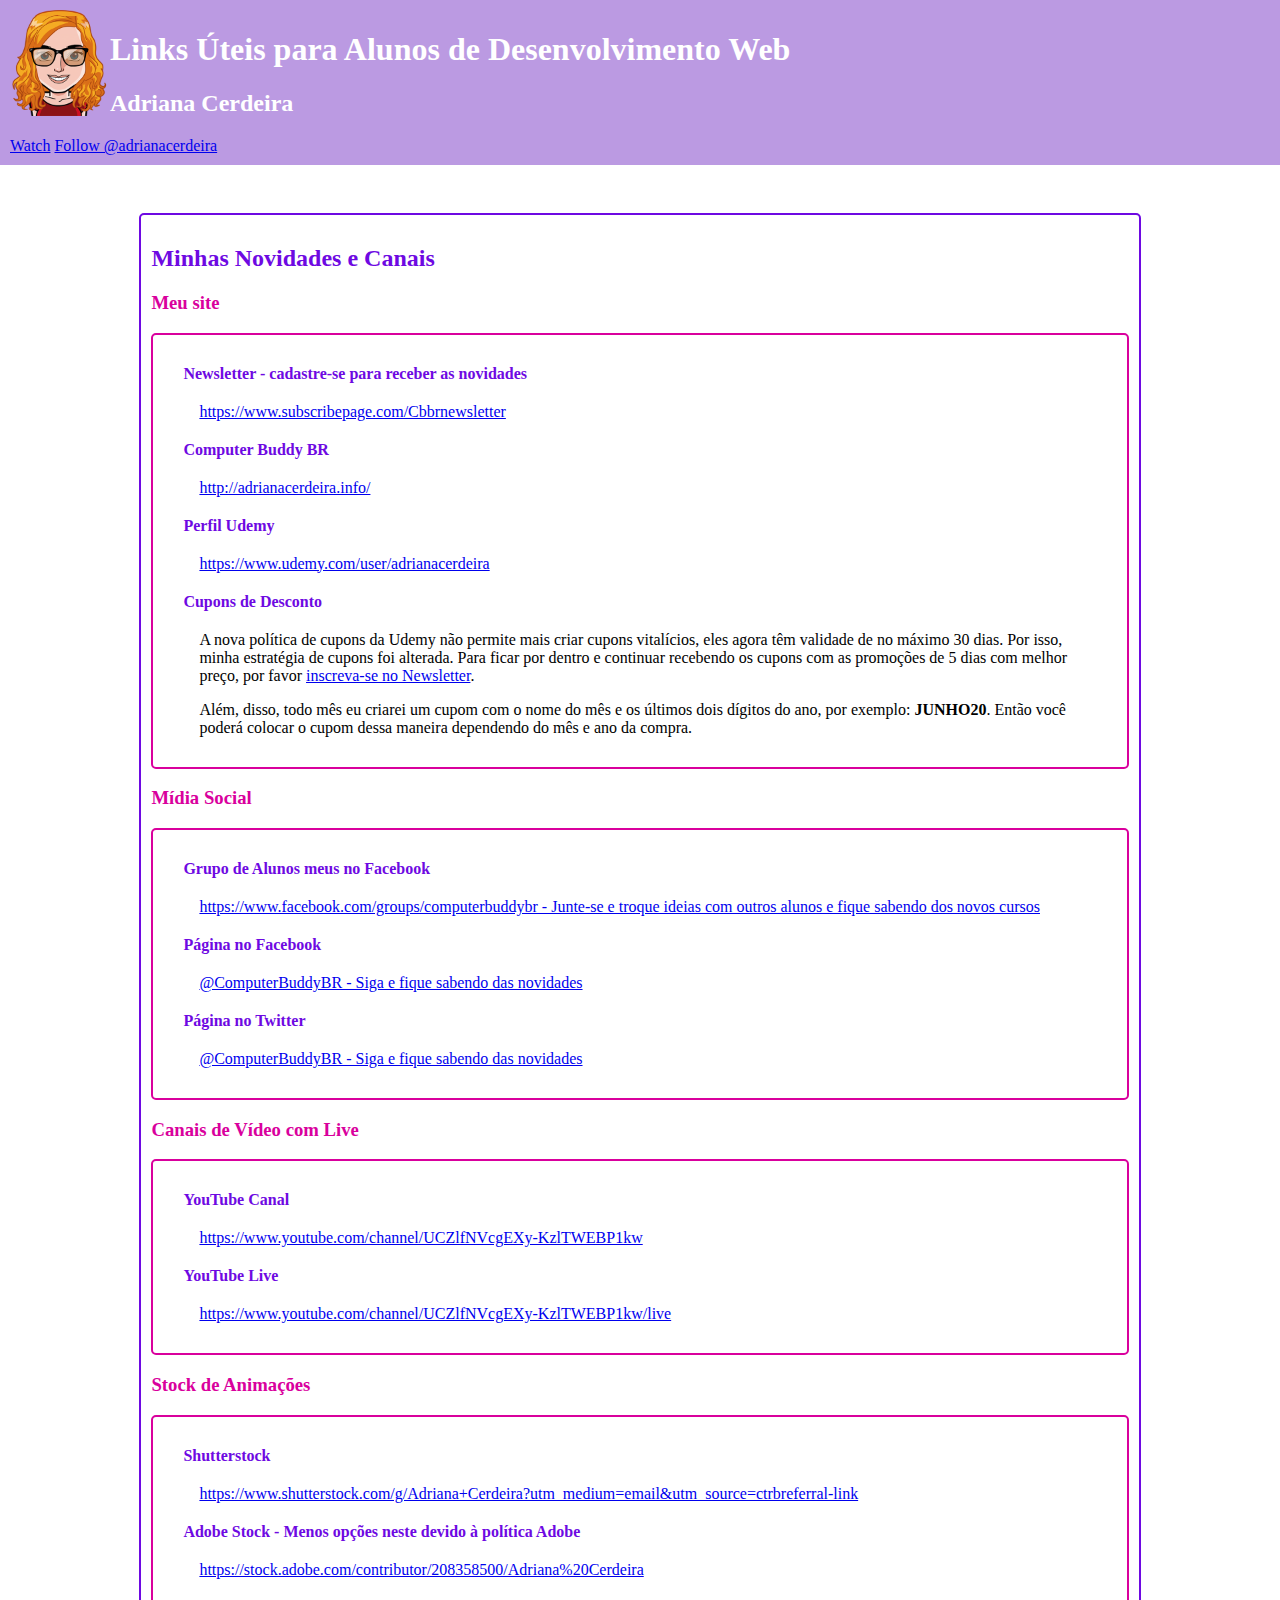
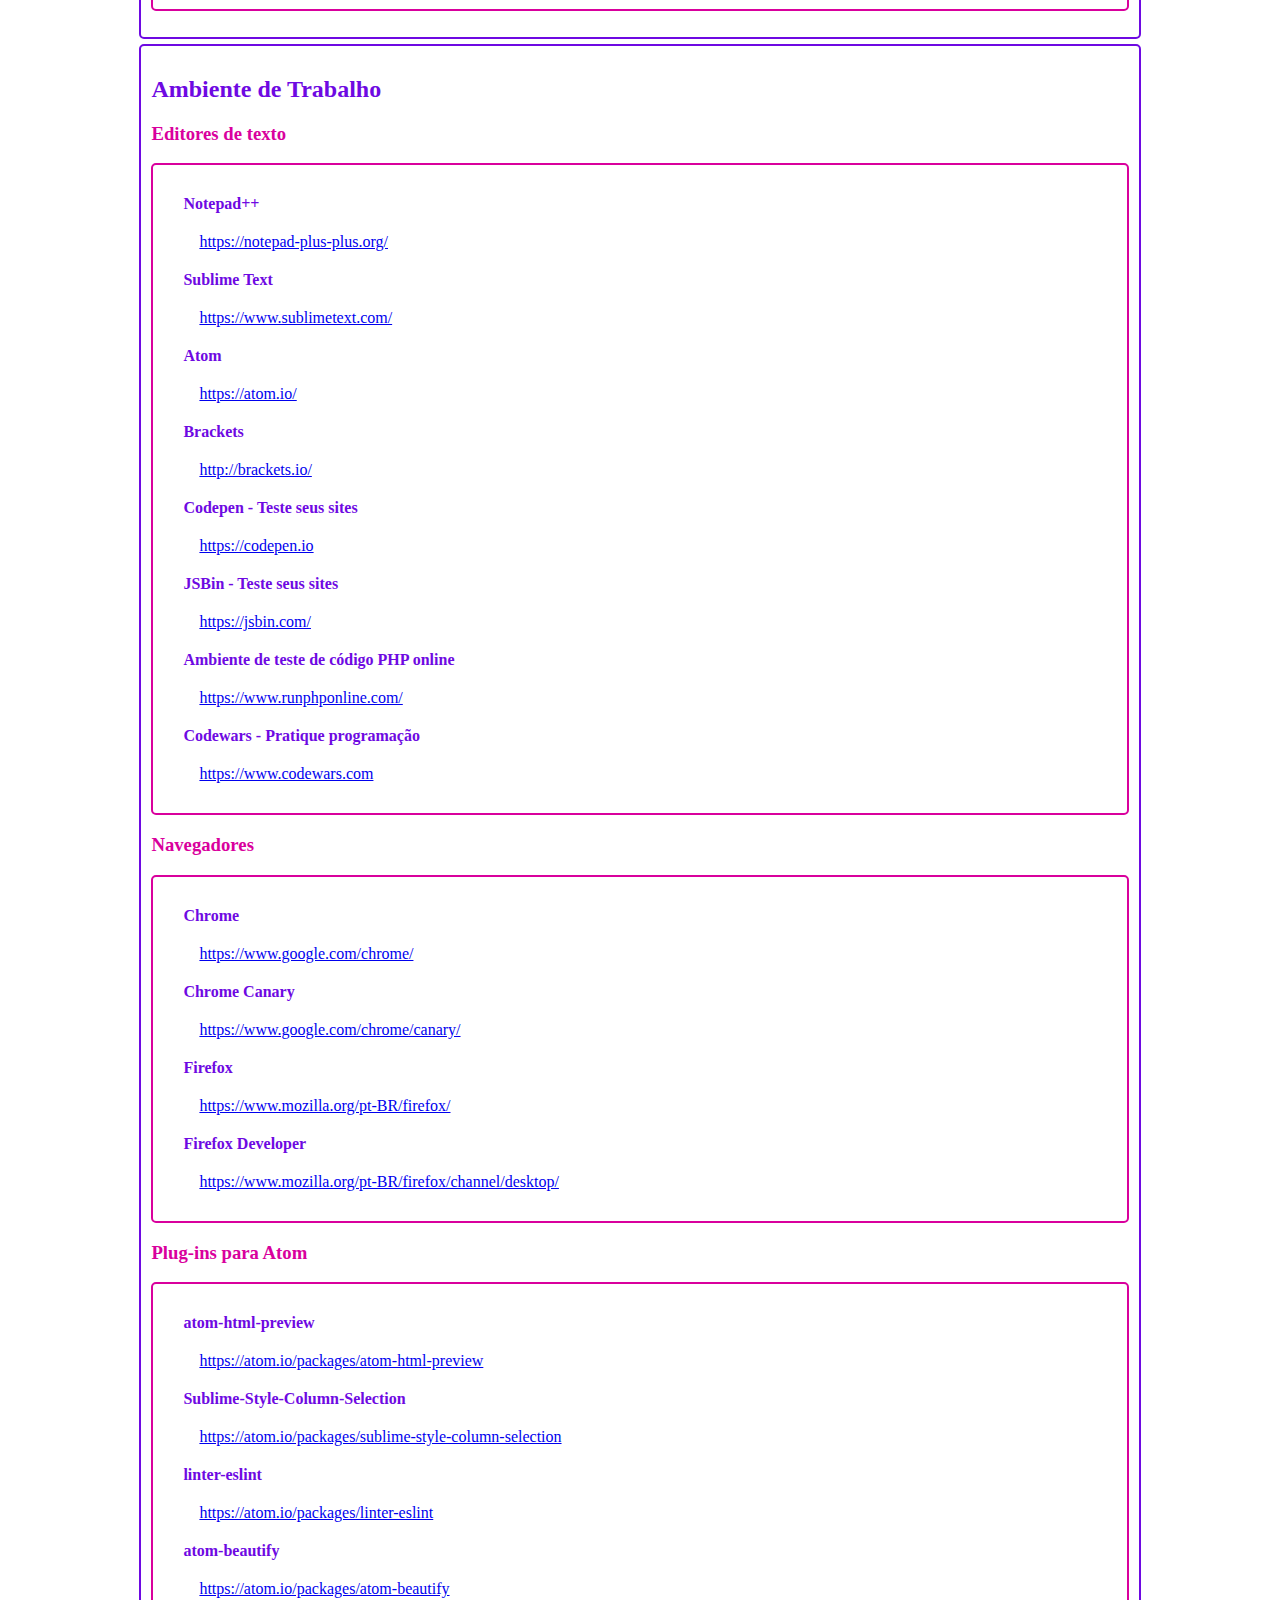
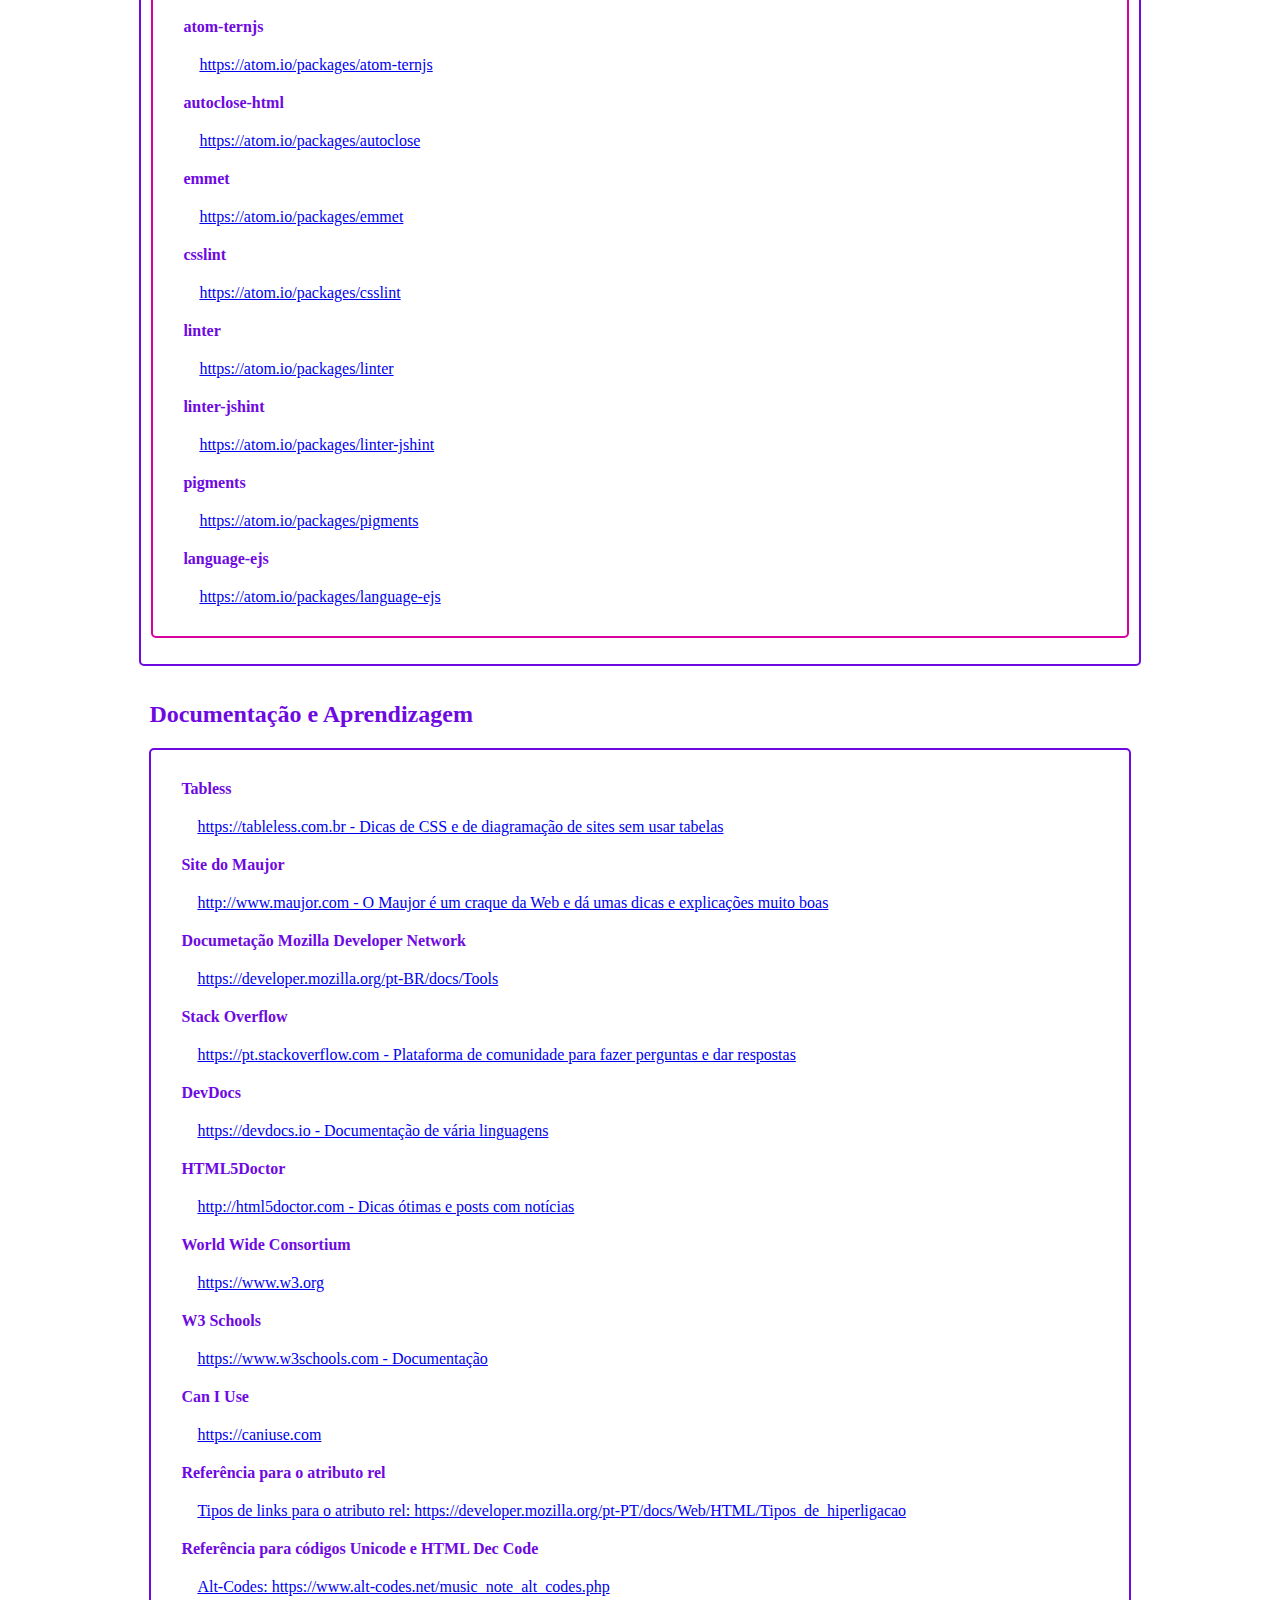
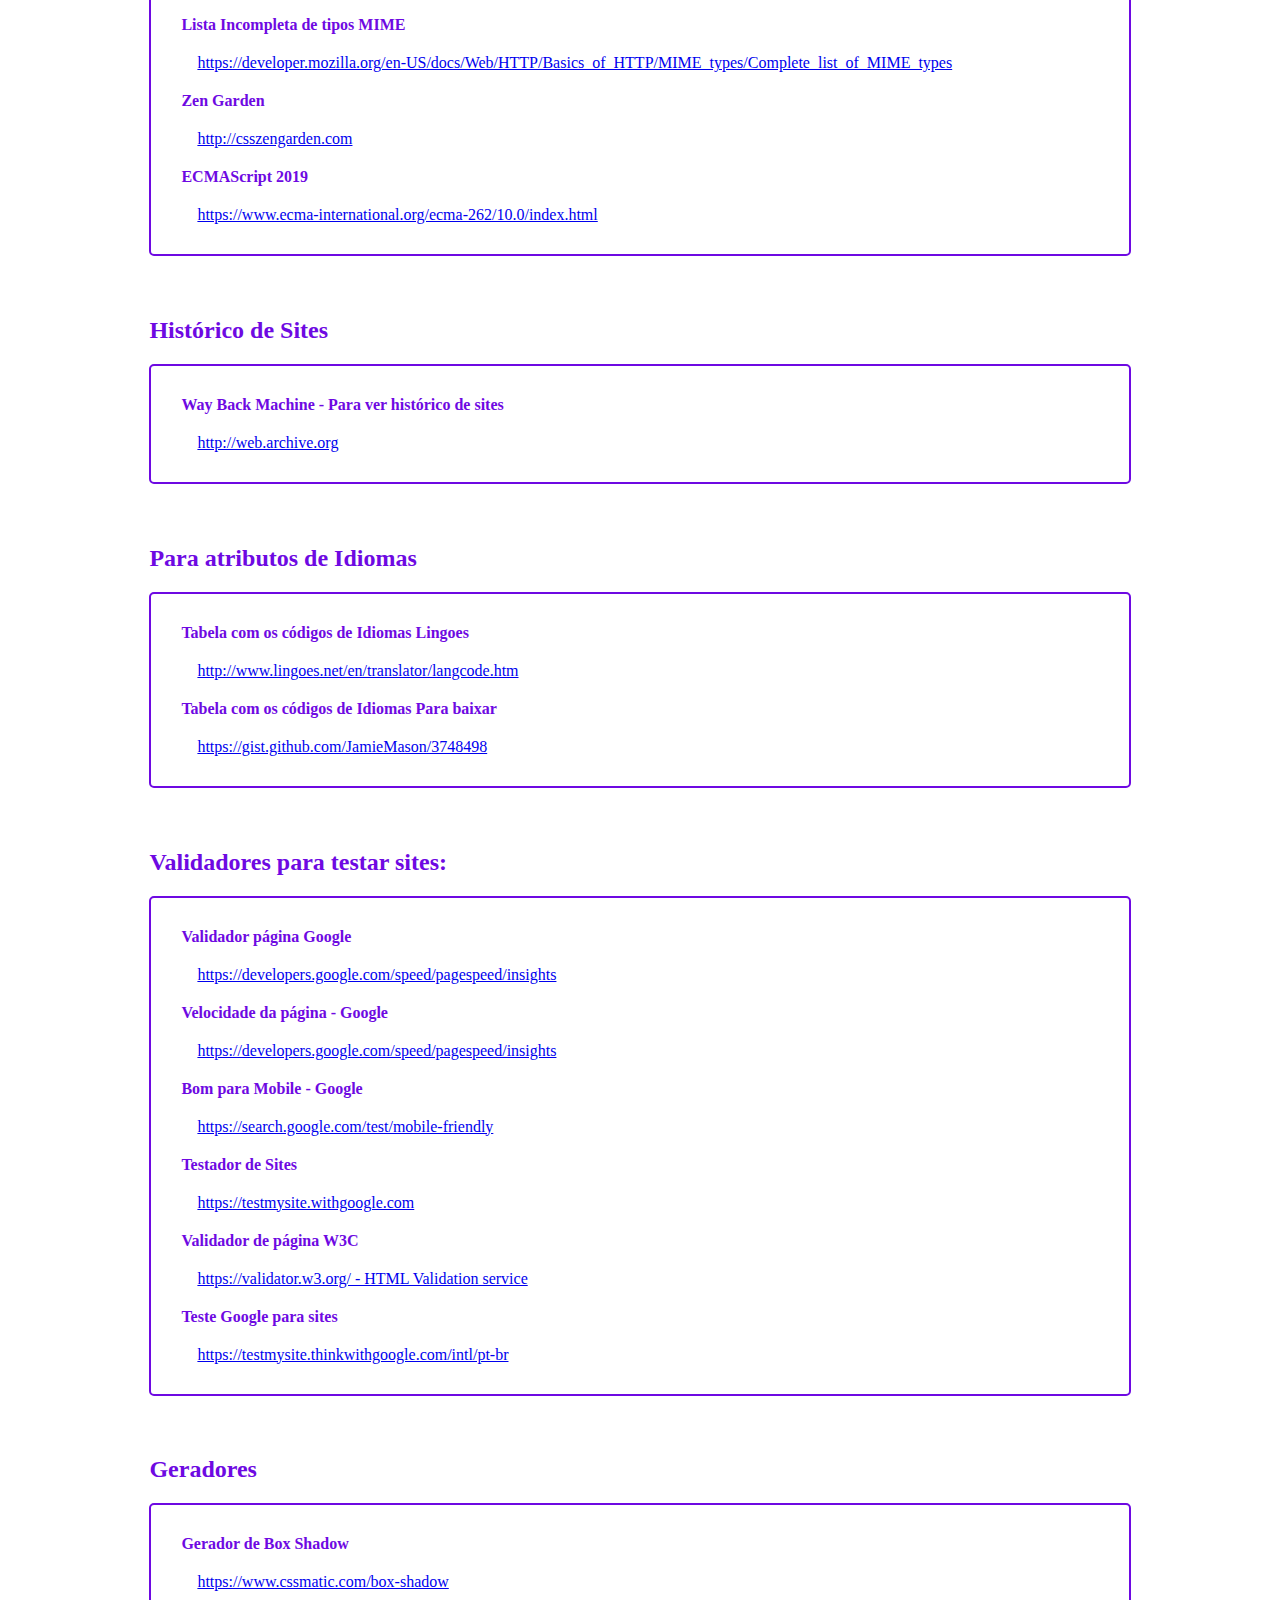
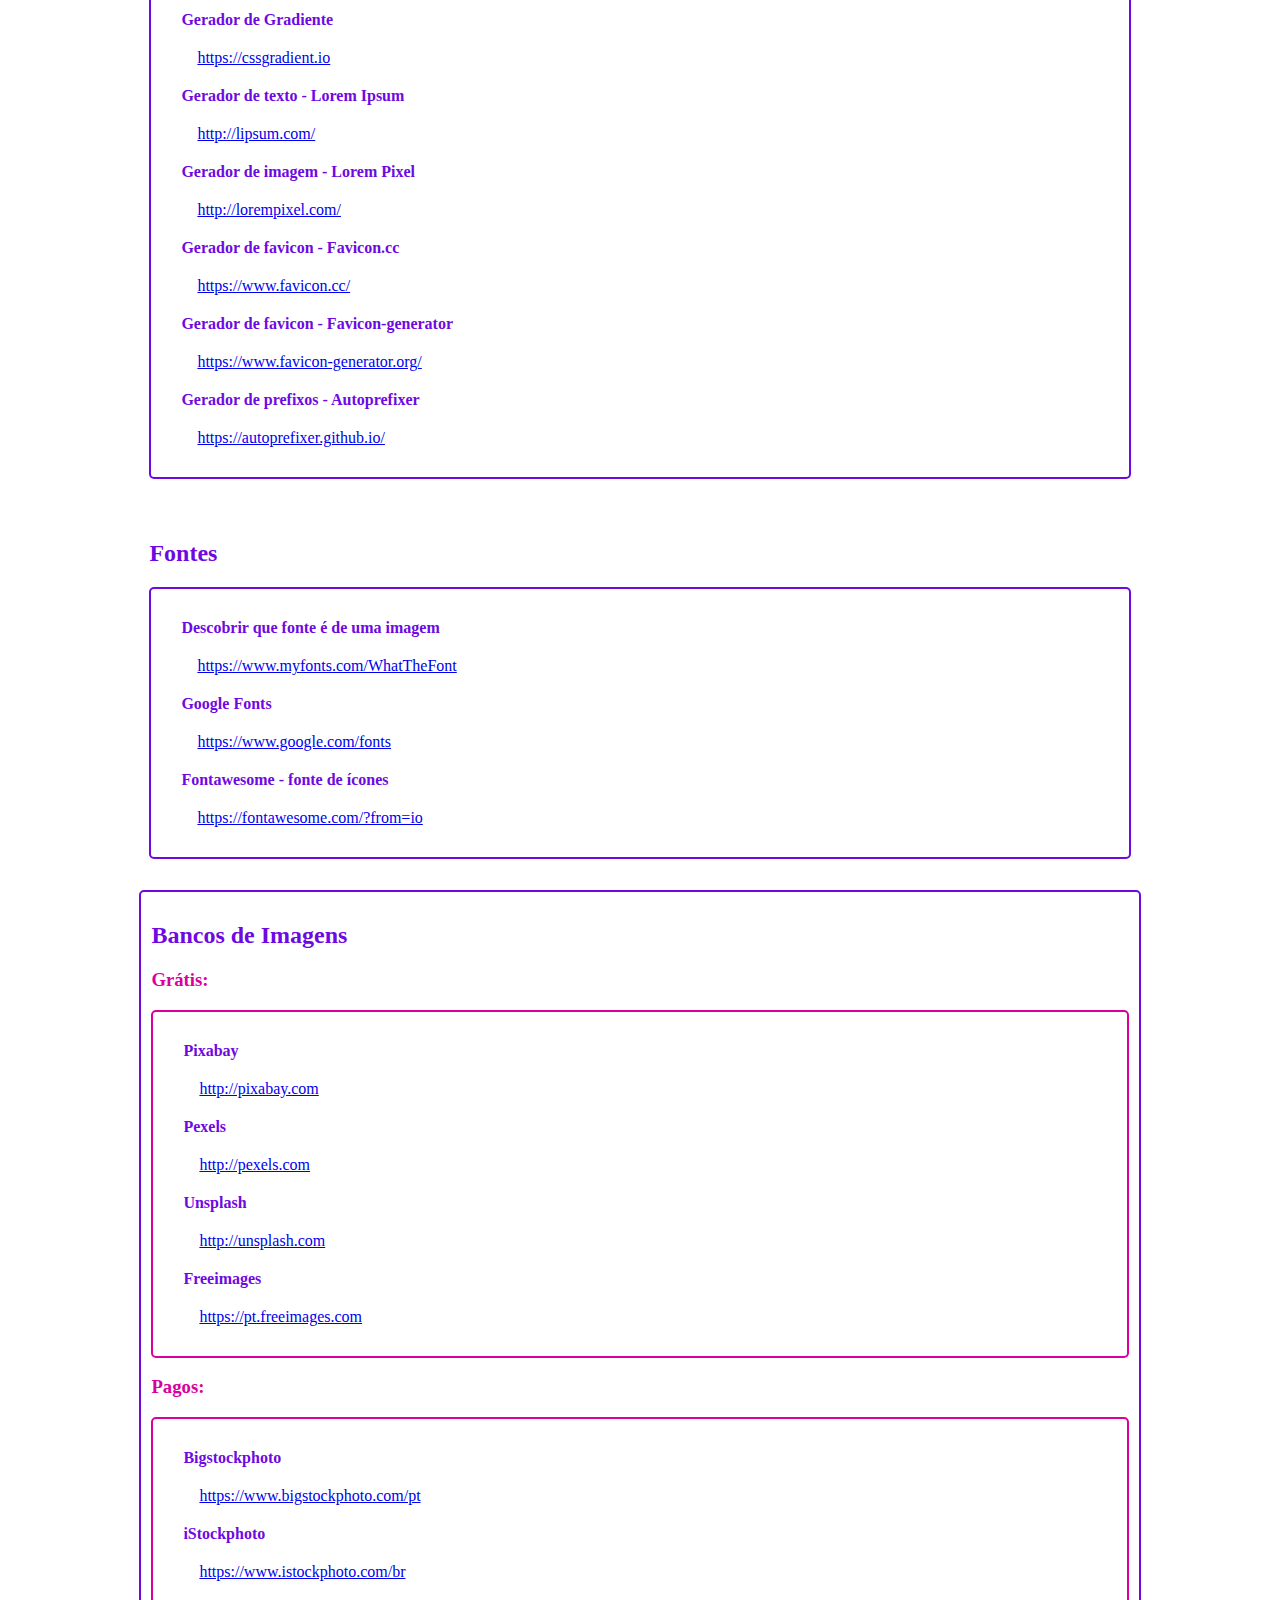
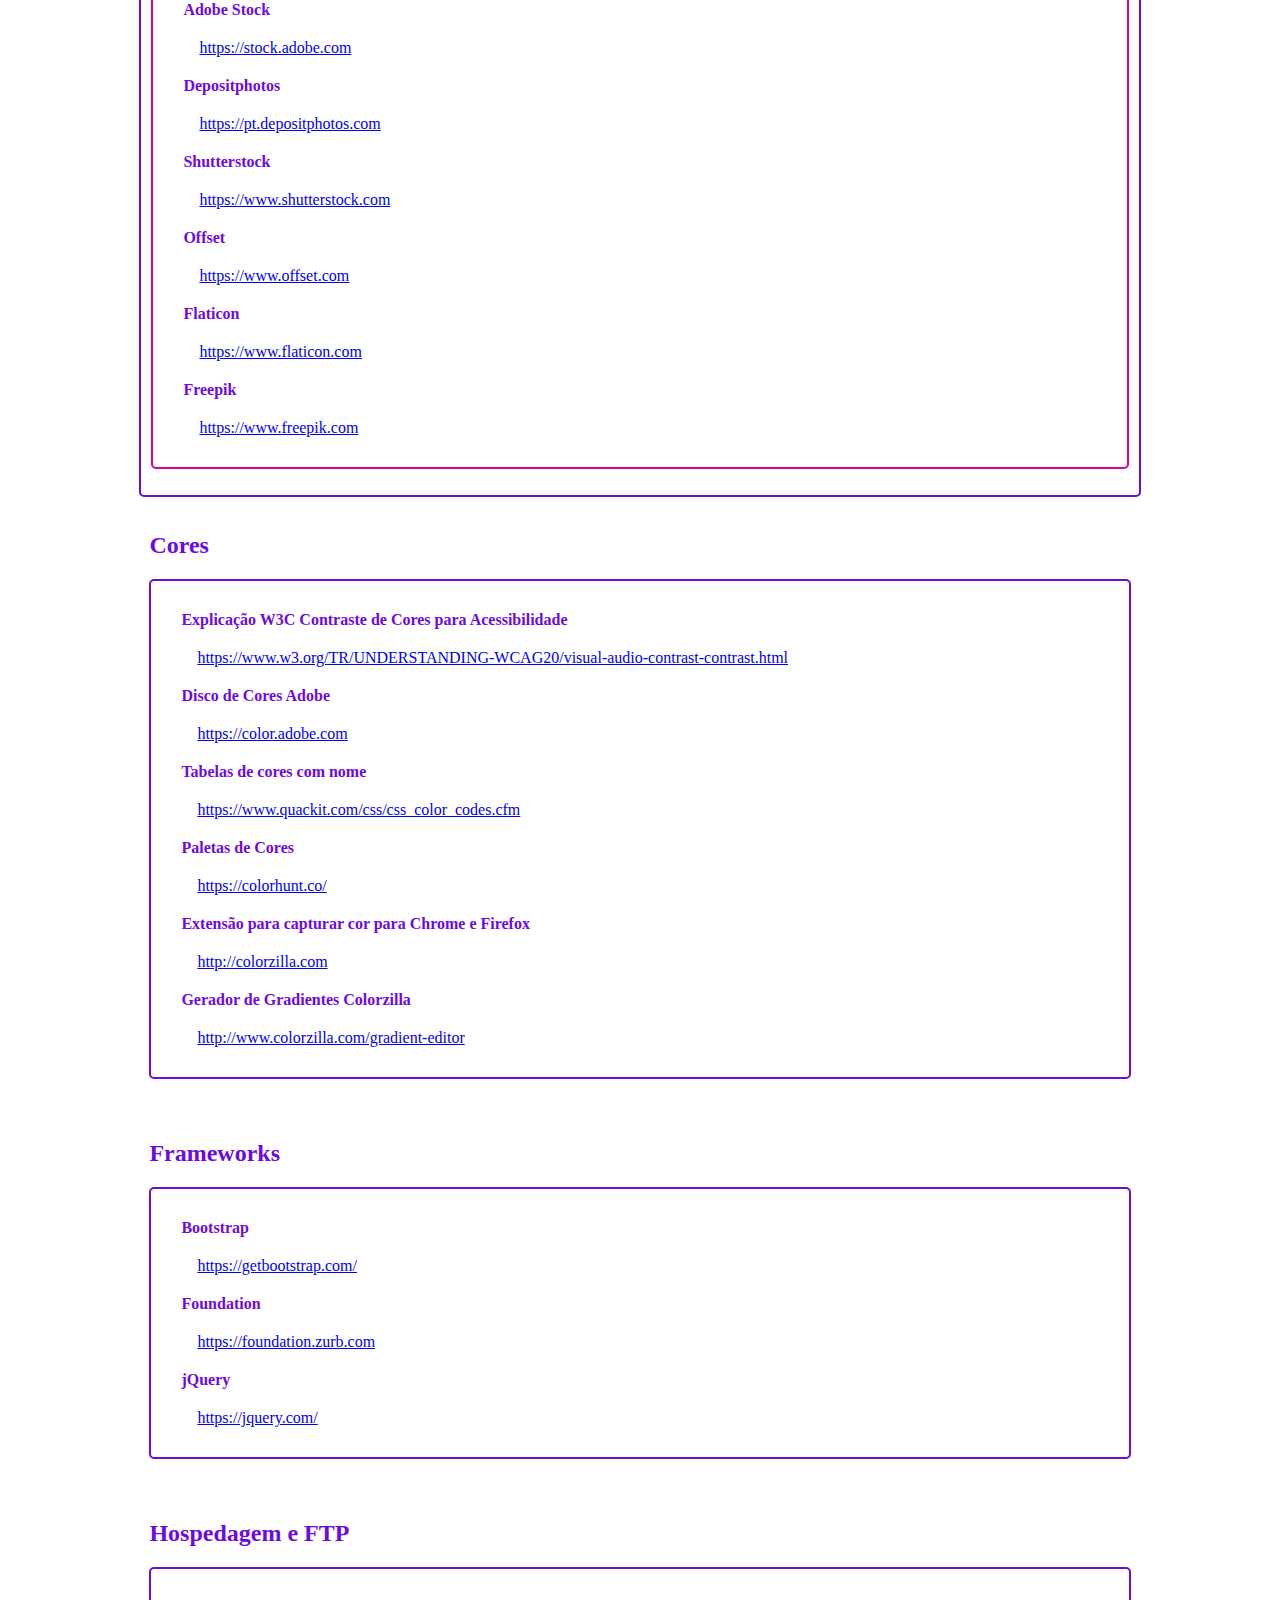
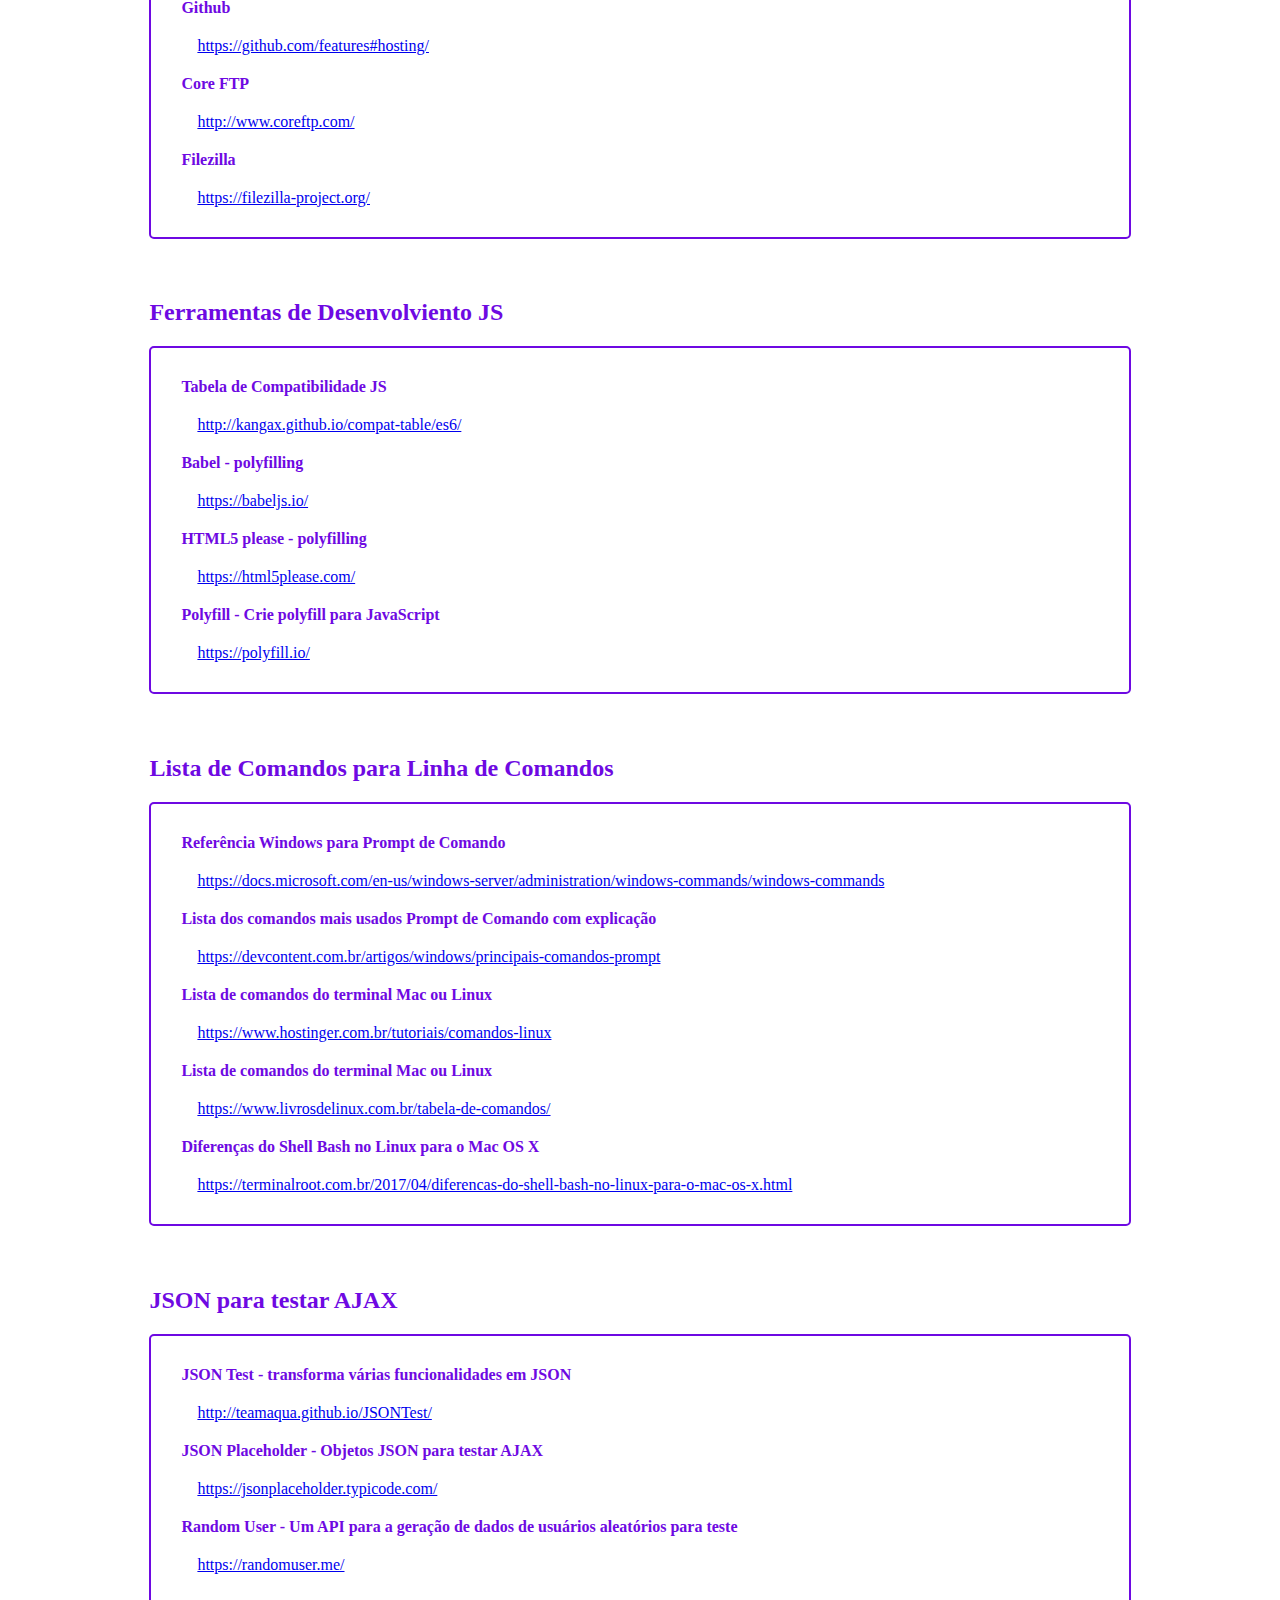
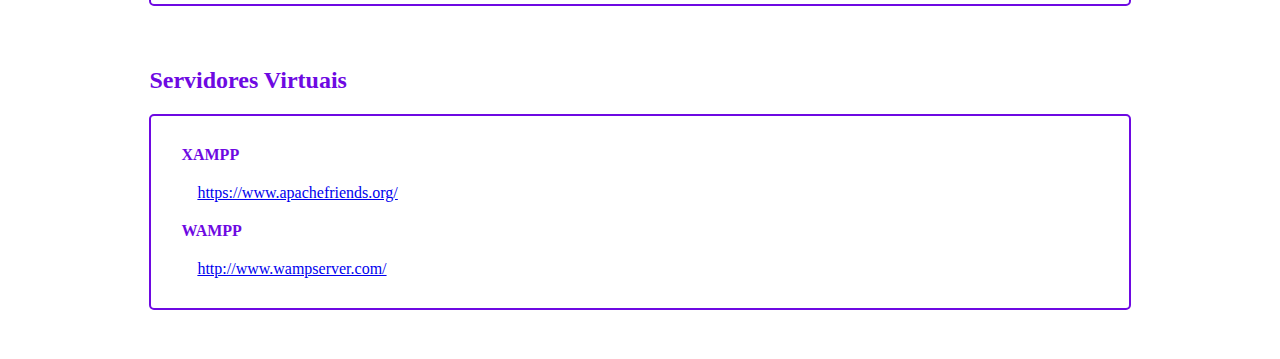
<file: index.html>
<!doctype html>
<html lang="pt-br">
<head>
    <meta charset="utf-8">
    <title>Links Úteis</title>
    <style type="text/css">
        .recursos {
            padding: 10px;
            margin: 5px;
        }
        dt {
            color: #6E09E2;
            font-weight: bold;
        }
        main {
            padding-top: 200px;
            margin-right: auto;
            padding-bottom: 10px;
            margin-left: auto;
            width: 80%;
        }
        header {
            background-color: #BB9AE2;
            width: 100%;
            margin: 0;
            padding: 10px;
            color: #FFF;
            position:fixed;
            top:0;
            left:0;
            right:0
            width:100%;
        }
        dl, #imagens, #ambienteTrabalho, #adriana {
            border: 2px solid #6E09E2;
            border-radius: 5px;
            padding: 10px;
        }
        dl.recursos_internos {
            border: 2px solid #d9009d;
            border-radius: 5px;
            padding: 10px;
        }
        h2 {
            color: #6E09E2;
        }
        h3{
            color: #d9009d;
        }
        img{ 
            width:100px;
            float:left;
        }
        .header {
            color:#FFFFFF;
        }
        .clear-float{
            clear:both;
        } 
        dd,dt{
            margin:1.25em;
        }
        dd{
            padding-left:1em;
        }

    </style>
</head>
<body>

<header>

    <a href="http://adrianacerdeira.info" target="_blank"> <img src="avatar.png" alt="Avatar de Adriana Cerdeira com Link para site de Adriana"></a>
    <h1 class="header">Links Úteis para Alunos de Desenvolvimento Web</h1>

    <h2 class="header">Adriana Cerdeira</h2>
    <!-- Place this tag where you want the button to render. -->
<a class="github-button" href="https://github.com/ntkme/github-buttons/subscription" data-color-scheme="no-preference: light; light: light; dark: light;" data-icon="octicon-eye" data-size="large" aria-label="Watch ntkme/github-buttons on GitHub">Watch</a>
<!-- Place this tag where you want the button to render. -->
<a class="github-button" href="https://github.com/adrianacerdeira" data-color-scheme="no-preference: light; light: light; dark: light;" data-size="large" aria-label="Follow @adrianacerdeira on GitHub">Follow @adrianacerdeira</a>

    
    <div class="clear-float"></div>
</header>
<main>
    <section id="adriana" class="recursos">
        <h2>Minhas Novidades e Canais</h2>
        <section class="recursos_internos">
            <h3>Meu site </h3>
            <dl class="recursos_internos">

                <dt>Newsletter - cadastre-se para receber as novidades</dt>
                <dd><a href="https://www.subscribepage.com/Cbbrnewsletter" target="_blank"
                       alt="Link para se cadastrar no Newsletter">
                    https://www.subscribepage.com/Cbbrnewsletter</a></dd>

                <dt>Computer Buddy BR</dt>
                <dd><a href="http://adrianacerdeira.info/" target="_blank" alt="Link para meu site">
                    http://adrianacerdeira.info/</a></dd>

                <dt>Perfil Udemy</dt>
                <dd><a href="https://www.udemy.com/user/adrianacerdeira" target="_blank"
                       alt="Link para meu perfil Udemy">https://www.udemy.com/user/adrianacerdeira</a></dd>
                <dt>Cupons de Desconto</dt>
                <dd>
                    <p>A nova política de cupons da Udemy não permite mais criar cupons vitalícios, eles agora têm
                        validade de no máximo 30 dias. Por isso, minha estratégia de cupons foi alterada. Para ficar por dentro e continuar recebendo os cupons com as promoções de 5 dias com melhor preço, por favor <a href="https://www.subscribepage.com/Cbbrnewsletter" target="_blank"
                       alt="Link para se cadastrar no Newsletter">inscreva-se no Newsletter</a>.</p>

                    <p>Além, disso, todo mês eu criarei um cupom com o nome do mês e os últimos dois dígitos do ano, por exemplo:
                        <strong>JUNHO20</strong>. Então você poderá colocar o cupom dessa maneira dependendo do mês e
                        ano da compra.</p>

                </dd>


            </dl>
        </section>

        <section class="recursos_internos">
            <h3>Mídia Social</h3>
            <dl class="recursos_internos">
                <dt>Grupo de Alunos meus no Facebook</dt>

                <dd><a href="https://www.facebook.com/groups/computerbuddybr" target="_blank"
                       alt="Link para o Grupo para os meus alunos no Facebook">
                    https://www.facebook.com/groups/computerbuddybr - Junte-se e troque ideias com outros alunos e fique
                    sabendo dos novos cursos</a></dd>
                <dt>Página no Facebook</dt>

                <dd><a href="http://facebook.com/ComputerBuddyBR" target="_blank" alt="Link para a página no Facebook">
                    @ComputerBuddyBR - Siga e fique sabendo das novidades</a></dd>
                <dt>Página no Twitter</dt>

                <dd><a href="http://twitter.com/ComputerBuddyBR" target="_blank" alt="Link para a página no Twitter">
                    @ComputerBuddyBR - Siga e fique sabendo das novidades</a></dd>

            </dl>
        </section>
        <section id="canais" class="recursos_internos">
            <h3>Canais de Vídeo com Live </h3>
            <dl class="recursos_internos">
                <dt>YouTube Canal</dt>

                <dd><a href="https://www.youtube.com/channel/UCZlfNVcgEXy-KzlTWEBP1kw" target="_blank"
                       alt="Link para meu canal YouTube">
                    https://www.youtube.com/channel/UCZlfNVcgEXy-KzlTWEBP1kw</a></dd>
                <dt>YouTube Live</dt>

                <dd><a href="https://www.youtube.com/channel/UCZlfNVcgEXy-KzlTWEBP1kw/live" target="_blank"
                       alt="Link para meu canal de Lives no YouTube">
                    https://www.youtube.com/channel/UCZlfNVcgEXy-KzlTWEBP1kw/live</a></dd>


            </dl>
        </section>
        <section id="stock" class="recursos_internos">
            <h3>Stock de Animações </h3>
            <dl class="recursos_internos">
                <dt>Shutterstock</dt>

                <dd>
                    <a href="https://www.shutterstock.com/g/Adriana+Cerdeira?utm_medium=email&utm_source=ctrbreferral-link"
                       target="_blank" alt="Link para meu Perfil Shutterstock">
                        https://www.shutterstock.com/g/Adriana+Cerdeira?utm_medium=email&utm_source=ctrbreferral-link</a>
                </dd>
                <dt>Adobe Stock - Menos opções neste devido à política Adobe</dt>

                <dd><a href="https://stock.adobe.com/contributor/208358500/Adriana%20Cerdeira" target="_blank"
                       alt="Link para meu Perfil Adobe Stock">
                    https://stock.adobe.com/contributor/208358500/Adriana%20Cerdeira</a></dd>


            </dl>
        </section>


        </dl>
    </section>

    <section id="ambienteTrabalho" class="recursos">
        <h2>Ambiente de Trabalho</h2>
        <section class="recursos_internos">
            <h3>Editores de texto</h3>
            <dl class="recursos_internos">
                <dt>Notepad++</dt>

                <dd><a href="https://notepad-plus-plus.org/" target="_blank" alt="Link para download do Notepad++">
                    https://notepad-plus-plus.org/</a></dd>

                <dt>Sublime Text</dt>

                <dd><a href="https://www.sublimetext.com/" target="_blank" alt="https://www.sublimetext.com/">
                    https://www.sublimetext.com/</a></dd>
                <dt>Atom</dt>

                <dd><a href="https://atom.io/" target="_blank" alt="Link para download do Atom"> https://atom.io/</a>
                </dd>
                <dt>Brackets</dt>

                <dd><a href="http://brackets.io/" target="_blank" alt="Link para download do Brackets">
                    http://brackets.io/</a></dd>
            
            <dt>Codepen - Teste seus sites</dt>

            <dd><a href="https://codepen.io" target="_blank" alt="Link para Codepen">
                https://codepen.io</a></dd>
               

                <dt>JSBin - Teste seus sites</dt>

            <dd><a href="https://jsbin.com/" target="_blank" alt="Link para JSBin">
                https://jsbin.com/</a></dd>
                
                 <dt>Ambiente de teste de código PHP online</dt>

            <dd><a href="https://www.runphponline.com/" target="_blank" alt="Link para Online PHP Interpreter">
                https://www.runphponline.com/</a></dd>
                 

                <dt>Codewars - Pratique programação</dt>

            <dd><a href="https://www.codewars.com" target="_blank" alt="Link para Codewars">
                https://www.codewars.com</a></dd>
                </dl>

                
                
        </section>


        <section class="recursos_internos">

            <h3>Navegadores</h3>
            <dl class="recursos_internos">
                <dt>Chrome</dt>

                <dd><a href="https://notepad-plus-plus.org/" target="_blank" alt="https://www.google.com/chrome/">
                    https://www.google.com/chrome/</a></dd>
                <dt>Chrome Canary</dt>

                <dd><a href="https://www.google.com/chrome/canary/" target="_blank"
                       alt="Link para download do Chrome Canary"> https://www.google.com/chrome/canary/</a></dd>

                <dt>Firefox</dt>

                <dd><a href="https://www.mozilla.org/pt-BR/firefox/" target="_blank"
                       alt="Link para download do Firefox">https://www.mozilla.org/pt-BR/firefox/</a>
                </dd>

                <dt>Firefox Developer</dt>

                <dd><a href="https://www.mozilla.org/pt-BR/firefox/channel/desktop/" target="_blank"
                       alt="Link para download do Firefox Developer">
                    https://www.mozilla.org/pt-BR/firefox/channel/desktop/</a></dd>
            </dl>
        </section>

        <section class="recursos_internos">

            <h3>Plug-ins para Atom</h3>
            <dl class="recursos_internos">
                <dt>atom-html-preview</dt>

                <dd><a href="https://atom.io/packages/atom-html-preview" target="_blank"
                       alt="Link para download do atom-html-preview"> https://atom.io/packages/atom-html-preview</a>
                </dd>

                <dt>Sublime-Style-Column-Selection</dt>

                <dd><a href="https://atom.io/packages/sublime-style-column-selection" target="_blank"
                       alt="Link para download do Sublime-Style-Column-Selection">
                    https://atom.io/packages/sublime-style-column-selection</a></dd>

                <dt>linter-eslint</dt>

                <dd><a href="https://atom.io/packages/linter-eslint" target="_blank"
                       alt="Link para download do linter-eslint"> https://atom.io/packages/linter-eslint</a></dd>

                <dt>atom-beautify</dt>

                <dd><a href="https://atom.io/packages/atom-beautify" target="_blank"
                       alt="Link para download do atom-beautify"> https://atom.io/packages/atom-beautify</a></dd>

                <dt>atom-ternjs</dt>

                <dd><a href="https://atom.io/packages/atom-ternjs" target="_blank"
                       alt="Link para download do atom-ternjs">
                    https://atom.io/packages/atom-ternjs</a></dd>

                <dt>autoclose-html</dt>

                <dd><a href="https://atom.io/packages/autoclose" target="_blank"
                       alt="Link para download do autoclose-html">https://atom.io/packages/autoclose</a>
                </dd>

                <dt>emmet</dt>

                <dd><a href=https://atom.io/packages/emmet" target="_blank" alt="Link para download do emmet">
                    https://atom.io/packages/emmet</a></dd>
                <dt>csslint</dt>
                <dd><a href="https://atom.io/packages/csslint" target="_blank" alt="Link para download do csslint">
                    https://atom.io/packages/csslint</a></dd>
                <dt>linter</dt>
                <dd><a href="https://atom.io/packages/linter" target="_blank" alt="Link para download do linter">https://atom.io/packages/linter</a>
                </dd>
                <dt>linter-jshint</dt>
                <dd><a href="https://atom.io/packages/linter-jshint" target="_blank"
                       alt="Link para download do linter-jshint"> https://atom.io/packages/linter-jshint</a></dd>
                <dt>pigments</dt>
                <dd><a href="https://atom.io/packages/pigments" target="_blank" alt="Link para download do pigments">
                    https://atom.io/packages/pigments</a></dd>
                <dt>language-ejs</dt>
                <dd><a href="https://atom.io/packages/language-ejs" target="_blank"
                       alt="Link para download do language-ejs"> https://atom.io/packages/language-ejs</a></dd>
            </dl>
        </section>
    </section>
    <section id="documentacao" class="recursos">
        <h2>Documentação e Aprendizagem</h2>
        <dl>
            <dt>Tabless</dt>
            <dd><a href="https://tableless.com.br" target="_blank"> https://tableless.com.br - Dicas de CSS e de
                diagramação de sites sem usar tabelas</a></dd>
            <dt>Site do Maujor</dt>
            <dd><a href="http://www.maujor.com/" target="_blank">
                http://www.maujor.com - O Maujor é um craque da Web e dá umas dicas e explicações muito boas</a></dd>
            <dt>Documetação Mozilla Developer Network</dt>
            <dd><a href="https://developer.mozilla.org/pt-BR/docs/Tools" target="_blank"
                   alt="Documentação MDN"> https://developer.mozilla.org/pt-BR/docs/Tools</a></dd>
            <dt>Stack Overflow</dt>
            <dd><a href=" https://pt.stackoverflow.com/" target="_blank"
                   alt="Link para download do atom-beautify"> https://pt.stackoverflow.com - Plataforma de comunidade
                para fazer perguntas e dar respostas</a></dd>
            <dt>DevDocs</dt>
            <dd><a href="https://devdocs.io/" target="_blank" alt="Link DevDocs">https://devdocs.io - Documentação de
                vária linguagens</a></dd>
            <dt>HTML5Doctor</dt>
            <dd><a href="http://html5doctor.com" target="_blank" alt="Link o HTML5Doctor">http://html5doctor.com - Dicas
                ótimas e posts com notícias</a></dd>
            <dt>World Wide Consortium</dt>
            <dd><a href="https://www.w3.org" target="_blank" alt="Link o World Wide Consortium">https://www.w3.org</a>
            </dd>
            <dt>W3 Schools</dt>
            <dd><a href="https://www.w3schools.com" target="_blank" alt="Link para download do atom-ternjs">https://www.w3schools.com
                - Documentação</a></dd>
            <dt>Can I Use</dt>
            <dd><a href="https://caniuse.com" target="_blank" alt="Link para o Can I Use">https://caniuse.com</a></dd>
            <dt>Referência para o atributo rel</dt>
            <dd><a href="https://developer.mozilla.org/pt-PT/docs/Web/HTML/Tipos_de_hiperligacao" target="_blank">Tipos
                de links para o atributo rel:
                https://developer.mozilla.org/pt-PT/docs/Web/HTML/Tipos_de_hiperligacao</a></dd>
            <dt>Referência para códigos Unicode e HTML Dec Code</dt>
            <dd><a href="https://www.alt-codes.net/music_note_alt_codes.php"
                   title="Link para site de referências de códigos" role="link">Alt-Codes:
                https://www.alt-codes.net/music_note_alt_codes.php</a></dd>
            <dt>Lista Incompleta de tipos MIME</dt>
            <dd>
                <a href="https://developer.mozilla.org/en-US/docs/Web/HTTP/Basics_of_HTTP/MIME_types/Complete_list_of_MIME_types"
                   title="Link para site de referências de tipos MIME" role="link">
                    https://developer.mozilla.org/en-US/docs/Web/HTTP/Basics_of_HTTP/MIME_types/Complete_list_of_MIME_types</a>
            </dd>
            <dt>Zen Garden</dt>
            <dd>
                <a href="http://csszengarden.com"
                   title="Link para o site Zen Garden" role="link">
                    http://csszengarden.com</a>
            </dd>
   <dt>ECMAScript 2019</dt>
            <dd>
                <a href="https://www.ecma-international.org/ecma-262/10.0/index.html"
                   title="Link para o site da ECMA" role="link">
                    https://www.ecma-international.org/ecma-262/10.0/index.html</a>
            </dd>

            
        </dl>
    </section>
    <section id="way-back" class="recursos">
        <h2>Histórico de Sites </h2>
        <dl>
            <dt>Way Back Machine - Para ver histórico de sites</dt>
            <dd><a href="http://web.archive.org" target="_blank" alt="Link para ">
                http://web.archive.org</a></dd>
        </dl>
    </section>
    <section id="idiomas" class="recursos">
        <h2> Para atributos de Idiomas</h2>
        <dl>
            <dt>Tabela com os códigos de Idiomas Lingoes</dt>
            <dd><a href="http://www.lingoes.net/en/translator/langcode.htm" target="_blank"
                   alt="Link para Site Lingoes">
                http://www.lingoes.net/en/translator/langcode.htm</a></dd>
            <dt>Tabela com os códigos de Idiomas Para baixar</dt>
            <dd><a href="https://gist.github.com/JamieMason/3748498" target="_blank" alt="https://www.sublimetext.com/">
                https://gist.github.com/JamieMason/3748498</a></dd>
        </dl>
    </section>
    <section id="validadores" class="recursos">
        <h2> Validadores para testar sites:</h2>
        <dl>
            <dt>Validador página Google</dt>
            <dd><a href="https://developers.google.com/speed/pagespeed/insights" target="_blank"
                   alt="Link para Validador página Google">https://developers.google.com/speed/pagespeed/insights
            </a></dd>
            <dt>Velocidade da página - Google</dt>
            <dd><a href="https://developers.google.com/speed/pagespeed/insights" target="_blank"
                   alt="Link para Velocidade da página - Google">
                https://developers.google.com/speed/pagespeed/insights</a></dd>
            <dt>Bom para Mobile - Google</dt>
            <dd><a href="https://search.google.com/test/mobile-friendly" target="_blank"
                   alt="Link para Bom para Mobile - Google">https://search.google.com/test/mobile-friendly
            </a></dd>
            <dt>Testador de Sites</dt>
            <dd><a href="https://testmysite.withgoogle.com" target="_blank" alt="Link para Testador de Sites">
                https://testmysite.withgoogle.com</a></dd>
            <dt>Validador de página W3C</dt>
            <dd><a href="https://validator.w3.org/ - HTML Validation service" target="_blank"
                   alt="Link para Validador de página W3C">
                https://validator.w3.org/ - HTML Validation service</a></dd>
            <dt>Teste Google para sites</dt>
            <dd><a href="https://testmysite.thinkwithgoogle.com/intl/pt-br" target="_blank"
                   alt="Link para Teste Google para sites">
                https://testmysite.thinkwithgoogle.com/intl/pt-br</a></dd>
        </dl>
    </section>
    <section id="geradores-css" class="recursos">
        <h2> Geradores</h2>
        <dl>
            <dt>Gerador de Box Shadow</dt>
            <dd><a href="https://www.cssmatic.com/box-shadow" target="_blank" alt="Link para CSSMatic ">
                https://www.cssmatic.com/box-shadow</a></dd>
            <dt>Gerador de Gradiente</dt>
            <dd><a href="https://cssgradient.io" target="_blank" alt="Link para Gerador de Gradiente">
                https://cssgradient.io</a></dd>
            <dt>Gerador de texto - Lorem Ipsum</dt>
            <dd><a href="http://lipsum.com" target="_blank" alt="Link para Gerador de Texto">
                http://lipsum.com/</a></dd>
            <dt>Gerador de imagem - Lorem Pixel</dt>
            <dd><a href="http://lorempixel.com/" target="_blank" alt="Link para Gerador de Imagem">
                http://lorempixel.com/</a></dd>
            <dt>Gerador de favicon - Favicon.cc</dt>
            <dd><a href="https://www.favicon.cc/" target="_blank" alt="Link para Gerador de Imagem Favicon">
                https://www.favicon.cc/</a></dd>
            <dt>Gerador de favicon - Favicon-generator</dt>
            <dd><a href="https://www.favicon-generator.org/" target="_blank" alt="Link para Gerador de Imagem Favicon">
                https://www.favicon-generator.org/</a></dd>
            <dt>Gerador de prefixos - Autoprefixer</dt>
            <dd><a href="https://autoprefixer.github.io/" target="_blank"
                   alt="Link para Gerador de Prefixos de navegadores">
                https://autoprefixer.github.io/</a></dd>
        </dl>
    </section>
    <section id="fontes" class="recursos">
        <h2>Fontes </h2>
        <dl>
            <dt>Descobrir que fonte é de uma imagem</dt>
            <dd><a href="https://www.myfonts.com/WhatTheFont/
" target="_blank" alt="Link para Whats the Font">
                https://www.myfonts.com/WhatTheFont
            </a></dd>
            <dt>Google Fonts</dt>
            <dd><a href="https://www.google.com/fonts
" target="_blank" alt="Link para Google Fonts">
                https://www.google.com/fonts
            </a></dd>
            <dt>Fontawesome - fonte de ícones</dt>
            <dd><a href="https://fontawesome.com/?from=io
" target="_blank" alt="Link para Fontawesome">
                https://fontawesome.com/?from=io
            </a></dd>
        </dl>
    </section>
    <section id="imagens" class="recursos">
        <h2>Bancos de Imagens </h2>
        <h3>Grátis:</h3>
        <dl class="recursos_internos">
            <dt>Pixabay</dt>
            <dd><a href="http://pixabay.com" target="_blank"> http://pixabay.com</a></dd>
            <dt>Pexels</dt>
            <dd><a href="http://pexels.com" target="_blank">http://pexels.com</a></dd>
            <dt>Unsplash</dt>
            <dd><a href="http://unsplash.com" target="_blank">http://unsplash.com</a></dd>
            <dt>Freeimages</dt>
            <dd><a href="https://pt.freeimages.com" target="_blank">https://pt.freeimages.com</a></dd>
        </dl>
        <h3>Pagos:</h3>
        <dl class="recursos_internos">
            <dt>Bigstockphoto</dt>
            <dd><a href="https://www.bigstockphoto.com/pt" target="_blank">https://www.bigstockphoto.com/pt</a></dd>
            <dt>iStockphoto</dt>
            <dd><a href="https://www.istockphoto.com/br" target="_blank">https://www.istockphoto.com/br</a></dd>
            <dt>Adobe Stock</dt>
            <dd><a href="https://stock.adobe.com" target="_blank">https://stock.adobe.com</a></dd>
            <dt>Depositphotos</dt>
            <dd><a href="https://pt.depositphotos.com" target="_blank">https://pt.depositphotos.com</a></dd>
            <dt>Shutterstock</dt>
            <dd><a href="https://www.shutterstock.com" target="_blank">https://www.shutterstock.com</a></dd>
            <dt>Offset</dt>
            <dd><a href="https://www.offset.com" target="_blank">https://www.offset.com</a></dd>
             <dt>Flaticon</dt>
            <dd><a href="https://www.flaticon.com" target="_blank">https://www.flaticon.com</a></dd>
            <dt>Freepik</dt>
            <dd><a href="https://www.freepik.com" target="_blank">https://www.freepik.com</a></dd>
        </dl>
    </section>
    <section id="cores" class="recursos">
        <h2>Cores </h2>
        <dl>
            <dt>Explicação W3C Contraste de Cores para Acessibilidade</dt>
            <dd><a href="https://www.w3.org/TR/UNDERSTANDING-WCAG20/visual-audio-contrast-contrast.html" target="_blank"
                   alt="Link para W3C">
                https://www.w3.org/TR/UNDERSTANDING-WCAG20/visual-audio-contrast-contrast.html</a></dd>
            <dt>Disco de Cores Adobe</dt>
            <dd><a href="https://color.adobe.com" target="_blank" alt="Link para Disco de Cores Adobe">
                https://color.adobe.com</a></dd>
            <dt>Tabelas de cores com nome</dt>
            <dd><a href="https://www.quackit.com/css/css_color_codes.cfm" target="_blank"
                   alt="Link para Tabelas de cores">
                https://www.quackit.com/css/css_color_codes.cfm</a></dd>
            <dt>Paletas de Cores</dt>
            <dd><a href="https://colorhunt.co/" target="_blank" alt="Link para Color Hunt ">
                https://colorhunt.co/</a></dd>
            <dt>Extensão para capturar cor para Chrome e Firefox</dt>
            <dd><a href="http://colorzilla.com/" target="_blank" alt="Link para ">
                http://colorzilla.com</a></dd>
            <dt>Gerador de Gradientes Colorzilla</dt>
            <dd><a href="http://www.colorzilla.com/gradient-editor/" target="_blank"
                   alt="Link para Gerador de Gradiente">
                http://www.colorzilla.com/gradient-editor</a></dd>
        </dl>
    </section>
    <section id="frameworks" class="recursos">
        <h2> Frameworks</h2>
        <dl>
            <dt>Bootstrap</dt>
            <dd><a href="https://getbootstrap.com/" target="_blank" alt="Link para Bootstrap">
                https://getbootstrap.com/</a></dd>
            <dt>Foundation</dt>
            <dd><a href="https://foundation.zurb.com/" target="_blank" alt="Link para Foundation">
                https://foundation.zurb.com</a></dd>
            <dt>jQuery</dt>
            <dd><a href="https://jquery.com/" target="_blank" alt="Link para jQuery">
                https://jquery.com/</a></dd>
        </dl>
    </section>
    <section id="hospedagem" class="recursos">
        <h2>Hospedagem e FTP</h2>
        <dl>
            <dt>Github</dt>
            <dd><a href="https://github.com/features#hosting" target="_blank" alt="Link para Hospedagem Github">
                https://github.com/features#hosting/</a></dd>
           
            <dt>Core FTP</dt>
            <dd><a href="http://www.coreftp.com/" target="_blank" alt="Link para Core FTP">
                http://www.coreftp.com/</a></dd>
            <dt>Filezilla</dt>
            <dd><a href="https://filezilla-project.org/" target="_blank" alt="Link para Filezilla">
                https://filezilla-project.org/</a></dd>
       
        </dl>
    </section>
    
        <section id="devJS" class="recursos">
        <h2>Ferramentas de Desenvolviento JS</h2>
        <dl>
            
             <dt>Tabela de Compatibilidade JS</dt>
            <dd><a href="http://kangax.github.io/compat-table/es6/" target="_blank">
                http://kangax.github.io/compat-table/es6/</a></dd>
       
                 <dt>Babel - polyfilling</dt>
            <dd><a href="https://babeljs.io/" target="_blank" alt="Link para site Babel">
                https://babeljs.io/</a></dd>

                <dt>HTML5 please - polyfilling</dt>
            <dd><a href="https://html5please.com/" target="_blank" alt="Link para site HTML5 Please">
                https://html5please.com/</a></dd>

                       <dt>Polyfill - Crie polyfill para JavaScript</dt>

            <dd><a href="https://polyfill.io/" target="_blank" alt="Link para Polyfill.io">
                https://polyfill.io/</a></dd>
                

            
        </dl>
    </section>

      <section id="terminal" class="recursos">
        <h2>Lista de Comandos para Linha de Comandos</h2>
        <dl>
            <dt>Referência Windows para Prompt de Comando</dt>
            <dd><a href="https://docs.microsoft.com/en-us/windows-server/administration/windows-commands/windows-commands" target="_blank" >
                https://docs.microsoft.com/en-us/windows-server/administration/windows-commands/windows-commands</a></dd>

                <dt>Lista dos comandos mais usados Prompt de Comando com explicação</dt>
            <dd><a href="https://devcontent.com.br/artigos/windows/principais-comandos-prompt" target="_blank" >
                https://devcontent.com.br/artigos/windows/principais-comandos-prompt</a></dd>

                <dt>Lista de comandos do terminal Mac ou Linux</dt>
            <dd><a href="https://www.hostinger.com.br/tutoriais/comandos-linux" target="_blank">
                https://www.hostinger.com.br/tutoriais/comandos-linux</a></dd>
                 <dt>Lista de comandos do terminal Mac ou Linux</dt>
            <dd><a href=https://www.livrosdelinux.com.br/tabela-de-comandos/" target="_blank" >
                https://www.livrosdelinux.com.br/tabela-de-comandos/</a></dd>

                  <dt>Diferenças do Shell Bash no Linux para o Mac OS X</dt>
            <dd><a href=https://terminalroot.com.br/2017/04/diferencas-do-shell-bash-no-linux-para-o-mac-os-x.html" target="_blank" >
                https://terminalroot.com.br/2017/04/diferencas-do-shell-bash-no-linux-para-o-mac-os-x.html</a></dd>

        
            
        </dl>
    </section>
     <section id="jsonTesting" class="recursos">
        <h2>JSON para testar AJAX</h2>
        <dl>
            <dt>JSON Test - transforma várias funcionalidades em JSON</dt>
            <dd><a href="http://teamaqua.github.io/JSONTest/" target="_blank" >
                http://teamaqua.github.io/JSONTest/</a></dd>

                <dt>JSON Placeholder - Objetos JSON para testar AJAX</dt>
            <dd><a href="https://jsonplaceholder.typicode.com/" target="_blank" >
                https://jsonplaceholder.typicode.com/</a></dd>

                <dt>Random User - Um API para a geração de dados de usuários aleatórios para teste</dt>
            <dd><a href="https://randomuser.me/" target="_blank" >
                https://randomuser.me/</a></dd>

            
            
        </dl>
    </section>

     <section id="terminal" class="recursos">
        <h2>Servidores Virtuais</h2>
        <dl>
            <dt>XAMPP</dt>
            <dd><a href="https://www.apachefriends.org/" target="_blank" >
                https://www.apachefriends.org/</a></dd>

                <dt>WAMPP</dt>
            <dd><a href="http://www.wampserver.com/" target="_blank" >
                http://www.wampserver.com/</a></dd>

            
            
        </dl>
    </section>
</main>
<!-- Place this tag in your head or just before your close body tag. -->
<script async defer src="https://buttons.github.io/buttons.js"></script>
</body>
</html>
</file>
